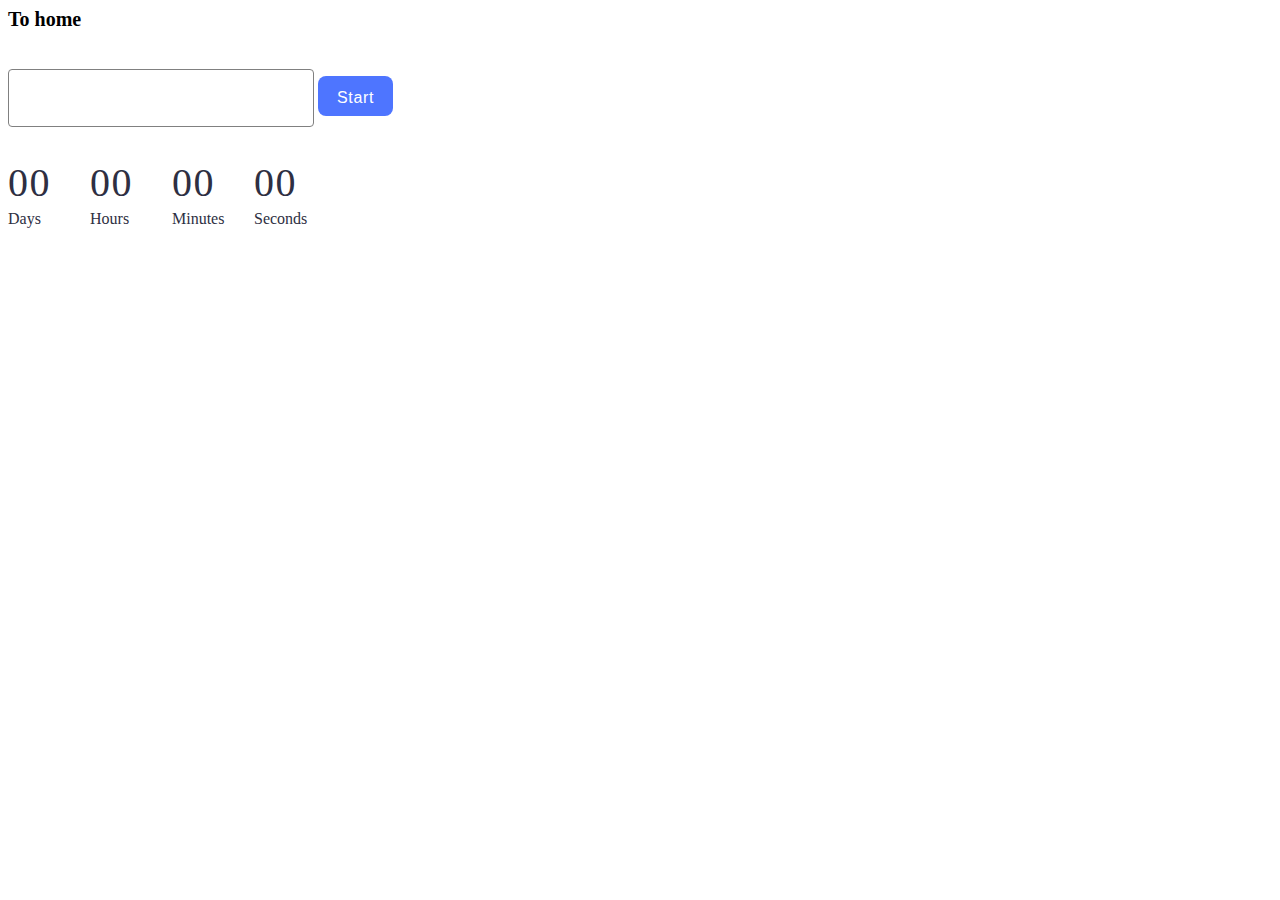
<file: src/1-timer.html>
<!DOCTYPE html>
<html lang="en">
  <head>
    <meta charset="UTF-8" />
    <meta name="viewport" content="width=device-width, initial-scale=1.0" />
    <title>Timer</title>
    <link rel="stylesheet" href="./css/styles.css" />
  </head>
  <body>
    <a href="./index.html" class="navigation">To home</a>
    <br />

    <input type="text" id="datetime-picker" />
    <button type="button" data-start class="startBtn">Start</button>

    <div class="timer">
      <div class="field">
        <span class="value" data-days>00</span>
        <span class="label">Days</span>
      </div>
      <div class="field">
        <span class="value" data-hours>00</span>
        <span class="label">Hours</span>
      </div>
      <div class="field">
        <span class="value" data-minutes>00</span>
        <span class="label">Minutes</span>
      </div>
      <div class="field">
        <span class="value" data-seconds>00</span>
        <span class="label">Seconds</span>
      </div>
    </div>
    <script type="module" src="./js/1-timer.js"></script>
  </body>
</html>
</file>
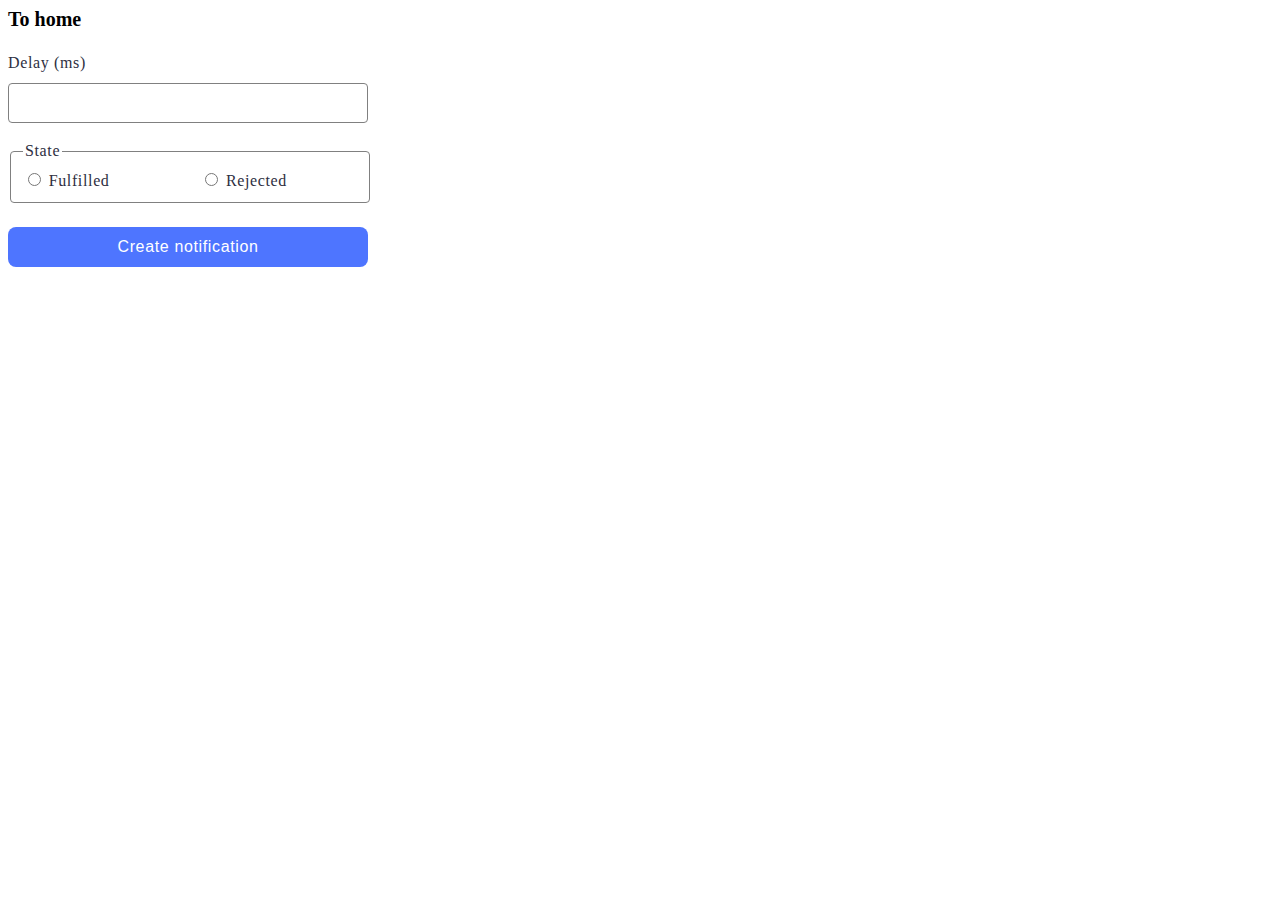
<file: src/2-snackbar.html>
<!DOCTYPE html>
<html lang="en">
  <head>
    <meta charset="UTF-8" />
    <meta name="viewport" content="width=device-width, initial-scale=1.0" />
    <title>Snackbar</title>
    <link rel="stylesheet" href="./css/styles.css" />
  </head>
  <body>
    <a href="./index.html" class="navigation">To home</a>
    <form class="form">
      <label class="delay">
        Delay (ms)
        <input type="number" name="delay" required />
      </label>
      <fieldset>
        <legend>State</legend>
        <div class="checkbox">
          <label>
            <input type="radio" name="state" value="fulfilled" required />
            Fulfilled
          </label>
          <label>
            <input type="radio" name="state" value="rejected" required />
            Rejected
          </label>
        </div>
      </fieldset>

      <button type="submit" class="notificationBtn">Create notification</button>
    </form>

    <script type="module" src="./js/2-snackbar.js"></script>
  </body>
</html>
</file>
<file: src/css/styles.css>
@import url('./general.css');
@import url('./timer.css');
@import url('./snackbar.css');
</file>
